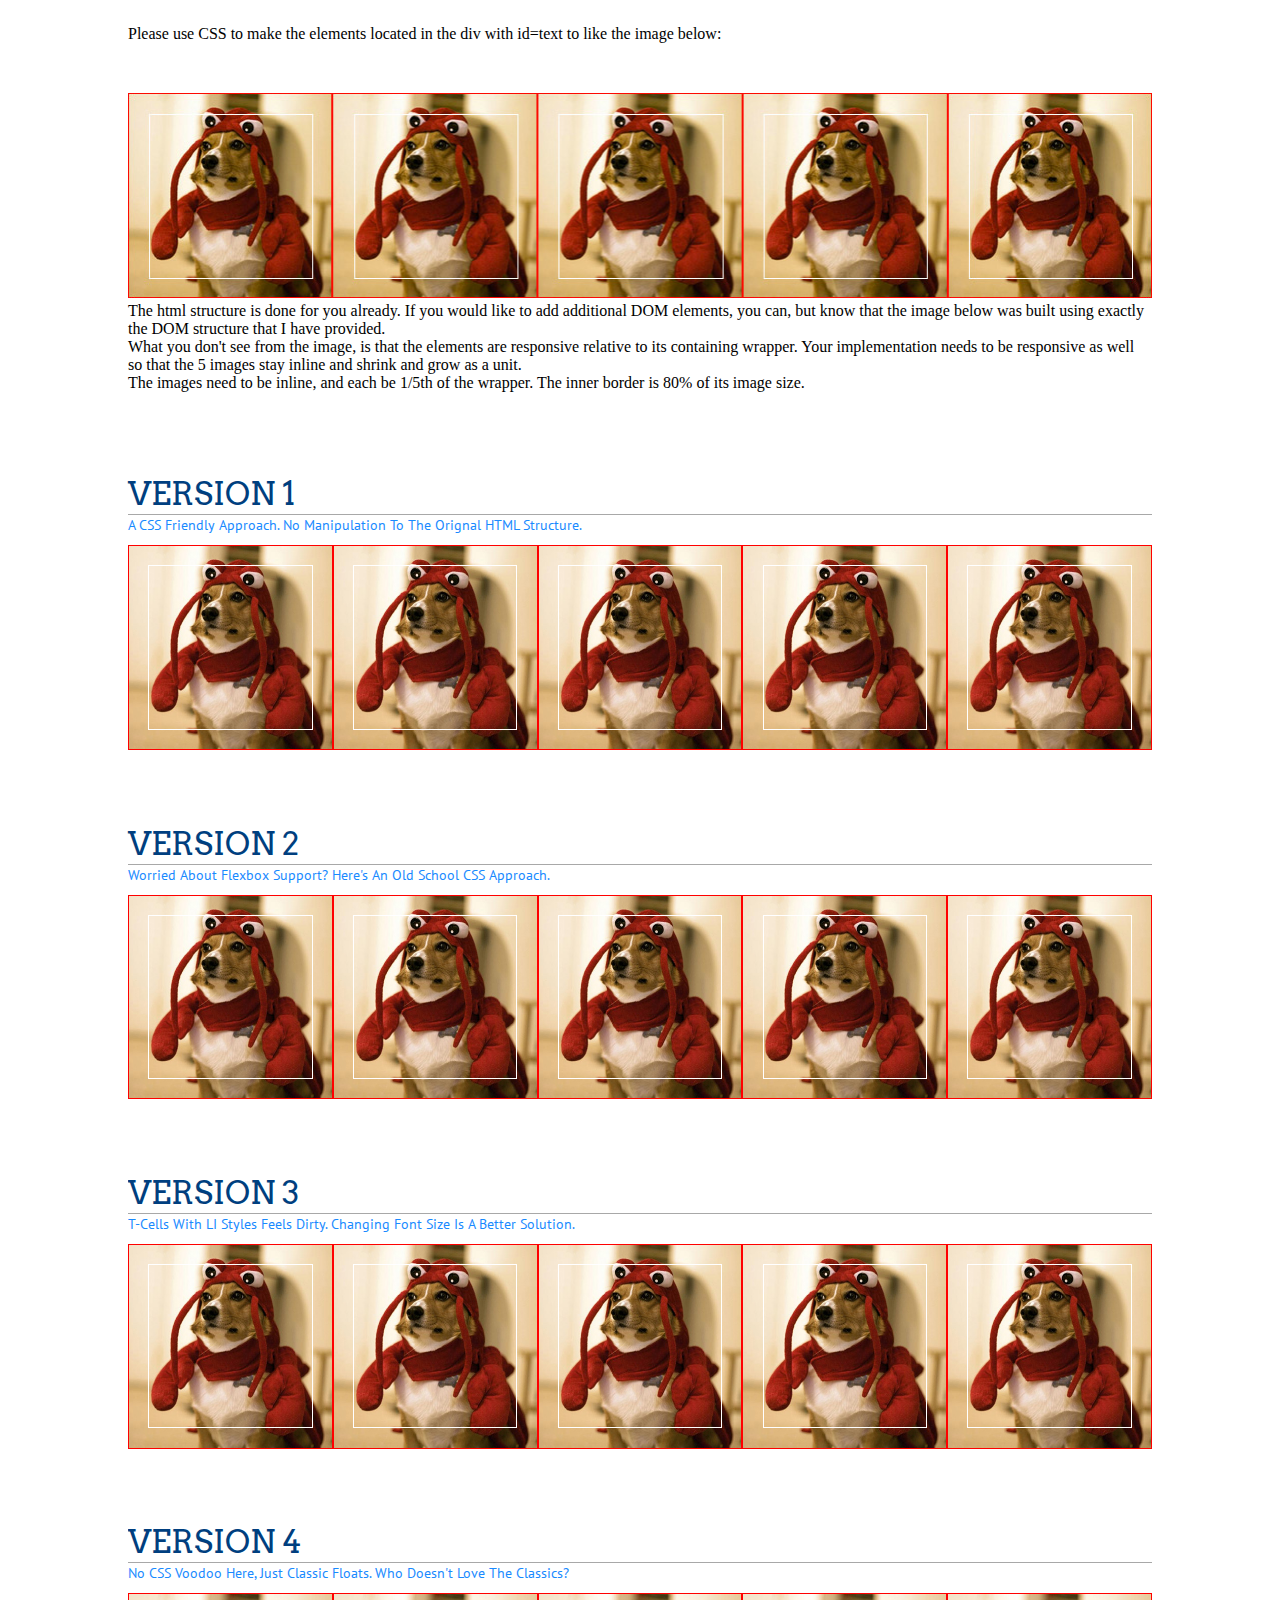
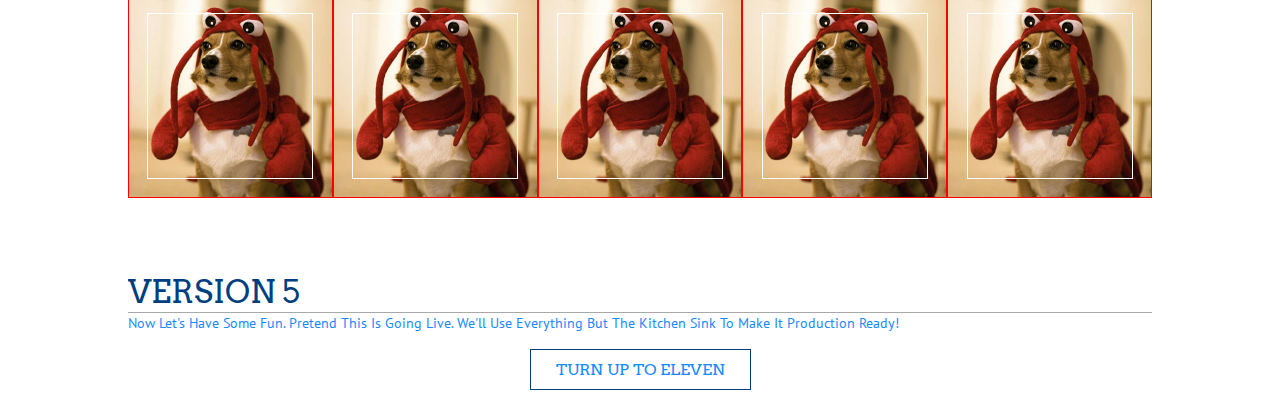
<file: index.html>
<!DOCTYPE html>
<html>
<head>
	<meta charset="utf-8">
	<meta http-equiv="X-UA-Compatible" content="IE=edge,chrome=1">
	<meta name="author" content="">
	<meta name="description" content="The cutest CSS test ever created!">
	<meta name="viewport" content="width=device-width, initial-scale=1">

	<!-- Fonts For A Little Extra Goodness -->
	<link href='https://fonts.googleapis.com/css?family=Arvo:400' rel='stylesheet' type='text/css'>
	<link href='https://fonts.googleapis.com/css?family=PT+Sans:400italic' rel='stylesheet' type='text/css'>

	<link rel="stylesheet" href="static/css/base.css">

	<title>CORGI LOBSTER</title>

</head>

<body>

	<div class="wrapper">

    <p>Please use CSS to make the elements located in the div with id=text to like the image below:</p>

    <div class="example"><img alt="Lobster Dog solution" src="static/img/example.jpg"/></div>

    <p>The html structure is done for you already. If you would like to add additional DOM elements, you can, but know that the image below was built using exactly the DOM structure that I have provided.</p>

    <p>What you don't see from the image, is that the elements are responsive relative to its containing wrapper. Your implementation needs to be responsive as well so that the 5 images stay inline and shrink and grow as a unit.</p>

    <p>The images need to be inline, and each be 1/5th of the wrapper. The inner border is 80% of its image size.</p>
		<br>

		<!-- VERSION 1 Block -->
		<h2 class="version--title">Version 1</h2>
		<h6 class="version--caption">A CSS friendly approach. No manipulation to the orignal HTML structure.</h6>

    <div id="test">
			<ul>
				<li><img alt="Lobster Dog" src="static/img/lobster-dog.jpg"/></li>
				<li><img alt="Lobster Dog" src="static/img/lobster-dog.jpg"/></li>
				<li><img alt="Lobster Dog" src="static/img/lobster-dog.jpg"/></li>
				<li><img alt="Lobster Dog" src="static/img/lobster-dog.jpg"/></li>
				<li><img alt="Lobster Dog" src="static/img/lobster-dog.jpg"/></li>
			</ul>
		</div>
		<!-- Block End -->

		<!-- VERSION 2 Block -->
		<h2 class="version--title">Version 2</h2>
		<h6 class="version--caption">Worried about flexbox support? Here's an old school CSS approach.</h6>

		<div id="test2">
			<ul>
				<li><img alt="Lobster Dog" src="static/img/lobster-dog.jpg"/></li>
				<li><img alt="Lobster Dog" src="static/img/lobster-dog.jpg"/></li>
				<li><img alt="Lobster Dog" src="static/img/lobster-dog.jpg"/></li>
				<li><img alt="Lobster Dog" src="static/img/lobster-dog.jpg"/></li>
				<li><img alt="Lobster Dog" src="static/img/lobster-dog.jpg"/></li>
			</ul>
		</div>
		<!-- Block End -->

		<!-- VERSION 3 Block -->
		<h2 class="version--title">Version 3</h2>
		<h6 class="version--caption">T-Cells with LI styles feels dirty. Changing font size is a better solution.</h6>

		<div id="test3">
			<ul>
				<li><img alt="Lobster Dog" src="static/img/lobster-dog.jpg"/></li>
				<li><img alt="Lobster Dog" src="static/img/lobster-dog.jpg"/></li>
				<li><img alt="Lobster Dog" src="static/img/lobster-dog.jpg"/></li>
				<li><img alt="Lobster Dog" src="static/img/lobster-dog.jpg"/></li>
				<li><img alt="Lobster Dog" src="static/img/lobster-dog.jpg"/></li>
			</ul>
		</div>
		<!-- Block End -->

		<!-- VERSION 4 Block -->
		<h2 class="version--title">Version 4</h2>
		<h6 class="version--caption">No CSS voodoo here, just classic floats. Who doesn't love the classics?</h6>

		<div id="test4">
			<ul>
				<li><img alt="Lobster Dog" src="static/img/lobster-dog.jpg"/></li>
				<li><img alt="Lobster Dog" src="static/img/lobster-dog.jpg"/></li>
				<li><img alt="Lobster Dog" src="static/img/lobster-dog.jpg"/></li>
				<li><img alt="Lobster Dog" src="static/img/lobster-dog.jpg"/></li>
				<li><img alt="Lobster Dog" src="static/img/lobster-dog.jpg"/></li>
			</ul>
		</div>
		<!-- Block End -->

		<!-- VERSION 5 Block -->
		<h2 class="version--title">Version 5</h2>
		<h6 class="version--caption">Now let's have some fun. Pretend this is going live. We'll use everything but the kitchen sink to make it production ready!</h6>
			<div class="version--context">
				<button type="button" onclick="location.href='optimizedVer.html';">
					<span>Turn Up To Eleven</span>
				</button>
			</div>
		<!-- Block End -->



	</div>

</body>

</html>
</file>
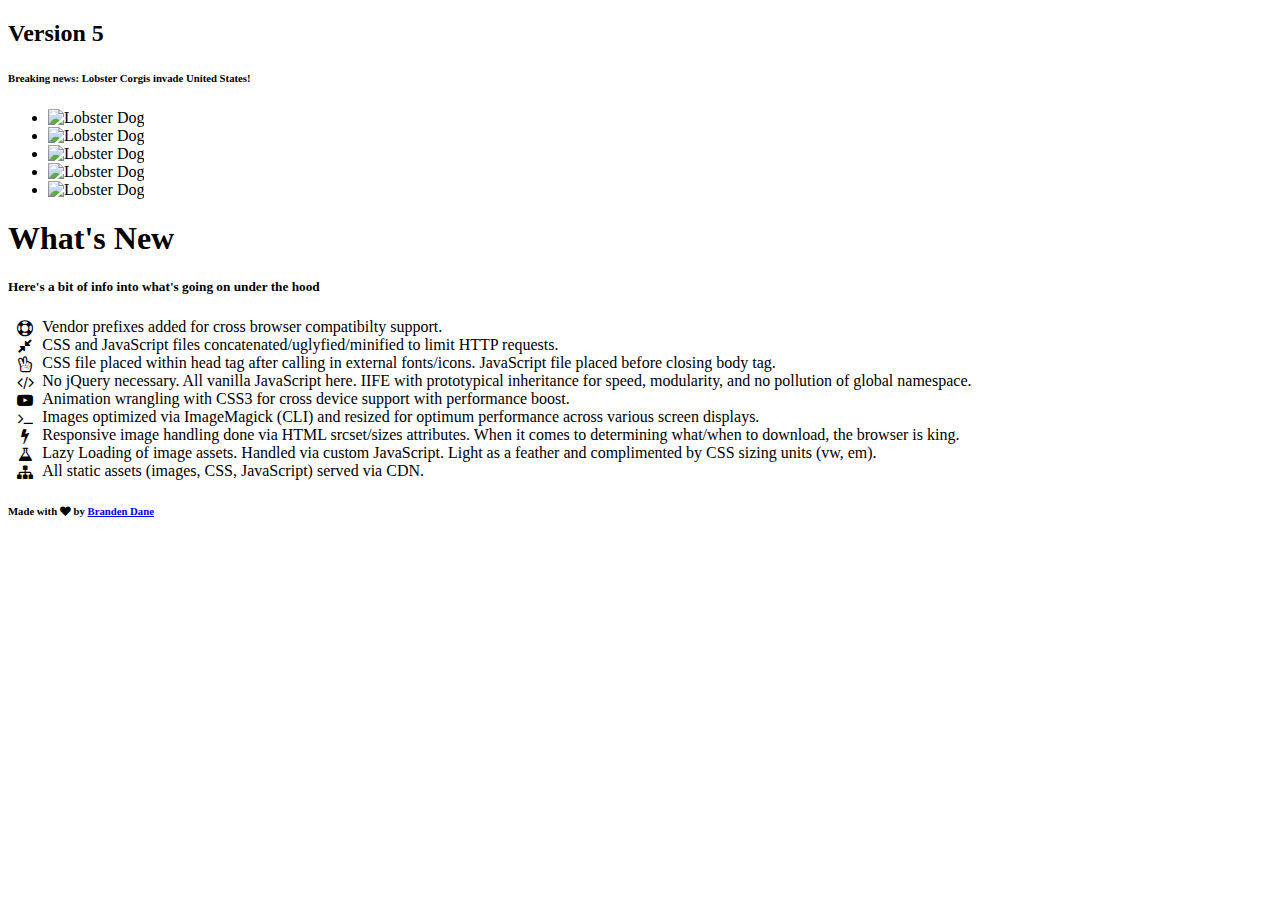
<file: optimizedVer.html>
<!DOCTYPE html>
<html>
<head>
    <meta charset="utf-8">
    <meta content="IE=edge,chrome=1" http-equiv="X-UA-Compatible">
    <meta content="Branden Dane" name="author">
    <meta content="The cutest CSS test ever created!" name="description">
    <meta content="width=device-width, initial-scale=1" name="viewport">
    <title>Lobster Dog</title>
    <link href='https://fonts.googleapis.com/css?family=Arvo:400' rel=
    'stylesheet' type='text/css'>
    <link href='https://fonts.googleapis.com/css?family=PT+Sans:400,400italic'
    rel='stylesheet' type='text/css'>
    <link href=
    "https://maxcdn.bootstrapcdn.com/font-awesome/4.5.0/css/font-awesome.min.css"
    rel="stylesheet">
    <link href=
    "https://s3-us-west-2.amazonaws.com/danetheory/BornGroup/styles/optimized.min.css"
    rel="stylesheet">
</head>
<body>
    <div class="wrapper">
        <h2 class="version--title">Version 5</h2>
        <h6 class="version--caption">Breaking news: Lobster Corgis invade
        United States!</h6>
        <div id="test5">
            <ul>
                <li><img alt="Lobster Dog" data-source="" data-sourceset=
                "https://s3-us-west-2.amazonaws.com/danetheory/BornGroup/images/lobster-dogOpti__small__73px.jpg 73w, https://s3-us-west-2.amazonaws.com/danetheory/BornGroup/images/lobster-dogOpti__med__100px.jpg 100w, https://s3-us-west-2.amazonaws.com/danetheory/BornGroup/images/lobster-dogOpti__med__125px.jpg 125w, https://s3-us-west-2.amazonaws.com/danetheory/BornGroup/images/lobster-dogOpti__med__150px.jpg 150w, https://s3-us-west-2.amazonaws.com/danetheory/BornGroup/images/lobster-dogOpti__med__175px.jpg 175w, https://s3-us-west-2.amazonaws.com/danetheory/BornGroup/images/lobster-dogOpti__large__205px.jpg 205w"
                sizes="20vw"></li>
                <li><img alt="Lobster Dog" data-source="" data-sourceset=
                "https://s3-us-west-2.amazonaws.com/danetheory/BornGroup/images/lobster-dogOpti__small__73px.jpg 73w, https://s3-us-west-2.amazonaws.com/danetheory/BornGroup/images/lobster-dogOpti__med__100px.jpg 100w, https://s3-us-west-2.amazonaws.com/danetheory/BornGroup/images/lobster-dogOpti__med__125px.jpg 125w, https://s3-us-west-2.amazonaws.com/danetheory/BornGroup/images/lobster-dogOpti__med__150px.jpg 150w, https://s3-us-west-2.amazonaws.com/danetheory/BornGroup/images/lobster-dogOpti__med__175px.jpg 175w, https://s3-us-west-2.amazonaws.com/danetheory/BornGroup/images/lobster-dogOpti__large__205px.jpg 205w"
                sizes="20vw"></li>
                <li><img alt="Lobster Dog" data-source="" data-sourceset=
                "https://s3-us-west-2.amazonaws.com/danetheory/BornGroup/images/lobster-dogOpti__small__73px.jpg 73w, https://s3-us-west-2.amazonaws.com/danetheory/BornGroup/images/lobster-dogOpti__med__100px.jpg 100w, https://s3-us-west-2.amazonaws.com/danetheory/BornGroup/images/lobster-dogOpti__med__125px.jpg 125w, https://s3-us-west-2.amazonaws.com/danetheory/BornGroup/images/lobster-dogOpti__med__150px.jpg 150w, https://s3-us-west-2.amazonaws.com/danetheory/BornGroup/images/lobster-dogOpti__med__175px.jpg 175w, https://s3-us-west-2.amazonaws.com/danetheory/BornGroup/images/lobster-dogOpti__large__205px.jpg 205w"
                sizes="20vw"></li>
                <li><img alt="Lobster Dog" data-source="" data-sourceset=
                "https://s3-us-west-2.amazonaws.com/danetheory/BornGroup/images/lobster-dogOpti__small__73px.jpg 73w, https://s3-us-west-2.amazonaws.com/danetheory/BornGroup/images/lobster-dogOpti__med__100px.jpg 100w, https://s3-us-west-2.amazonaws.com/danetheory/BornGroup/images/lobster-dogOpti__med__125px.jpg 125w, https://s3-us-west-2.amazonaws.com/danetheory/BornGroup/images/lobster-dogOpti__med__150px.jpg 150w, https://s3-us-west-2.amazonaws.com/danetheory/BornGroup/images/lobster-dogOpti__med__175px.jpg 175w, https://s3-us-west-2.amazonaws.com/danetheory/BornGroup/images/lobster-dogOpti__large__205px.jpg 205w"
                sizes="20vw"></li>
                <li><img alt="Lobster Dog" data-source="" data-sourceset=
                "https://s3-us-west-2.amazonaws.com/danetheory/BornGroup/images/lobster-dogOpti__small__73px.jpg 73w, https://s3-us-west-2.amazonaws.com/danetheory/BornGroup/images/lobster-dogOpti__med__100px.jpg 100w, https://s3-us-west-2.amazonaws.com/danetheory/BornGroup/images/lobster-dogOpti__med__125px.jpg 125w, https://s3-us-west-2.amazonaws.com/danetheory/BornGroup/images/lobster-dogOpti__med__150px.jpg 150w, https://s3-us-west-2.amazonaws.com/danetheory/BornGroup/images/lobster-dogOpti__med__175px.jpg 175w, https://s3-us-west-2.amazonaws.com/danetheory/BornGroup/images/lobster-dogOpti__large__205px.jpg 205w"
                sizes="20vw"></li>
            </ul>
        </div>
        <div class="info--wrapper">
            <h1 class="info--title">What's New</h1>
            <h5 class="info--caption">Here's a bit of info into what's going on
            under the hood</h5>
            <ul class="fa-ul">
                <li><i class="fa-li fa fa-life-ring"></i>Vendor prefixes added
                for cross browser compatibilty support.</li>
                <li><i class="fa-li fa fa-compress"></i>CSS and JavaScript
                files concatenated/uglyfied/minified to limit HTTP
                requests.</li>
                <li><i class="fa-li fa fa-hand-peace-o"></i>CSS file placed
                within head tag after calling in external fonts/icons.
                JavaScript file placed before closing body tag.</li>
                <li><i class="fa-li fa fa-code"></i>No jQuery necessary. All
                vanilla JavaScript here. IIFE with prototypical inheritance for
                speed, modularity, and no pollution of global namespace.</li>
                <li><i class="fa-li fa fa-youtube-play"></i>Animation wrangling
                with CSS3 for cross device support with performance boost.</li>
                <li><i class="fa-li fa fa-terminal"></i>Images optimized via
                ImageMagick (CLI) and resized for optimum performance across
                various screen displays.</li>
                <li><i class="fa-li fa fa-bolt"></i>Responsive image handling
                done via HTML srcset/sizes attributes. When it comes to
                determining what/when to download, the browser is king.</li>
                <li><i class="fa-li fa fa-flask"></i>Lazy Loading of image
                assets. Handled via custom JavaScript. Light as a feather and
                complimented by CSS sizing units (vw, em).</li>
                <li><i class="fa-li fa fa-sitemap"></i>All static assets
                (images, CSS, JavaScript) served via CDN.</li>
            </ul>
        </div>
    </div>
    <footer>
        <div class="creator">
            <h6>Made with <i class="fa fa-heart"></i> by <a href=
            "http://DaneTheory.com/" target="_blank">Branden Dane</a> </h6>
        </div>
    </footer>
    <script src=
    "https://s3-us-west-2.amazonaws.com/danetheory/BornGroup/scripts/scripts.min.js">
    </script>
</body>
</html>
</file>
<file: static/css/base.css>
/* reset */
html, body, div, span, object, iframe, h1, h2, h3, h4, h5, h6, p, blockquote, pre, a, abbr, address, cite, code, em, img, small, strong, sub, sup, dl, dt, dd, ol, ul, li, fieldset, form, legend, label, input, textarea, select, button, table, caption, thead, tbody, tfoot, tr, th, td { border: none; font-size: 100%; margin: 0; outline: 0; padding: 0; }
article, aside, details, figcaption, figure, footer, header, hgroup, nav, section, audio, canvas, video { display: block; }
h1, h2, h3, h4, h5, h6 { line-height: normal; font-weight: normal; }
address, cite, code, em, strong { font-style: normal; font-weight: normal; }
ol, ul { list-style: none; }
table { border-collapse: collapse; border-spacing: 0; }
input, textarea, select, button { display: block; resize: none; }
html { height: 100%; }

/* clearfixes */
.clear:after,
ul:after { clear: both; content: ""; display: block; height: 0; visibility: hidden; }

* { -moz-box-sizing: border-box; -webkit-box-sizing: border-box; box-sizing: border-box; }

#test, #test2, #test3, #test4, #test5 {
  margin: 0.6em 0;
}

/* Globals */
html {
  -webkit-font-smoothing: antialiased;
}

/* styles */
.wrapper {
	margin: 25px auto;
	max-width: 1024px;
	position: relative;
	width: 93.75%;
}

.example {
	margin-top: 50px;
	text-align: center;
}

.example img {
  width: 100%;
}

/* Put your solution BELOW
===========================*/

/* Non-Essential For This Challenge, Snazzy Stylins' */
h2.version--title {
  display: inline-block;
  margin-top: 2em;
  font-family: 'Arvo', serif;
  font-size: 2em;
  color: #003F7F;
  text-transform: uppercase;
}

h6.version--caption {
  display: block;
  font-family: 'PT Sans', sans-serif;
  font-size: 0.85em;
  color: #198AFF;
  text-transform: capitalize;
  border-top: 1px solid rgba(63, 63, 63, 0.45);
  line-height: 1.5;
}



/* VERSION ONE */
#test ul {
    display: flex;
}

#test li {
    position: relative;
    border: 1px solid red;
}

#test li:before {
  content: '';
  position: absolute;
  top: 0;
  left: 0;
  right: 0;
  bottom: 0;
  width: 80%;
  height: 80%;
  margin: auto;
  border: 1px solid white;
}

#test img {
    display: block;
    width: 100%;
}

/* VERSION ONE */
#test ul {
    display: flex;
}

#test li {
    position: relative;
    border: 1px solid red;
}

#test li:before {
  content: '';
  position: absolute;
  top: 0;
  left: 0;
  right: 0;
  bottom: 0;
  width: 80%;
  height: 80%;
  margin: auto;
  border: 1px solid white;
}

#test img {
    display: block;
    width: 100%;
}


/* VERSION TWO */
#test2 li {
  position: relative;
  display: table-cell;
  border: 1px solid red;
}

#test2 li:before {
  content: '';
  position: absolute;
  top: 0;
  left: 0;
  right: 0;
  bottom: 0;
  width: 80%;
  height: 80%;
  margin: auto;
  border: 1px solid white;
}

#test2 img {
  display: list-item;
  width: 100%;
}


/* VERSION THREE */
#test3 ul {
    font-size: 0;
}

#test3 li {
    position: relative;
    border: 1px solid red;
    display: table-cell;
}

#test3 li:before {
  content: '';
  position: absolute;
  top: 0;
  left: 0;
  right: 0;
  bottom: 0;
  width: 80%;
  height: 80%;
  margin: auto;
  border: 1px solid white;
}

#test3 img {
    width: 100%;
}


/* VERSION FOUR */
#test4 li {
  position: relative;
  float: left;
  width: 20%;
}

#test4 li:after {
  content: '';
  position: absolute;
  top: 0;
  left: 0;
  right: 0;
  bottom: 0;
  width: 80%;
  height: 80%;
  margin: auto;
  border: 1px solid white;
}

#test4 img {
  float: left;
  width: 100%;
  border: 1px solid red;
}


/* VERSION FIVE */
#test5 ul {
    display: flex;
}

#test5 li {
    position: relative;
    border: 1px solid red;
}

#test5 li:before {
  content: '';
  position: absolute;
  top: 0;
  left: 0;
  right: 0;
  bottom: 0;
  width: 80%;
  height: 80%;
  margin: auto;
  border: 1px solid white;
}

#test5 img {
    display: block;
    width: 100%;
}

#test5 button {
    display: inline-block;
}


/* Stylins' For Version 5's Extra DOM Els */
.version--context {
    text-align: center;
    margin-top: 1em;
    margin-bottom: 2em;
}

.version--context button {
    display: inline-block;
    cursor: pointer;
    padding: 10px 25px;
    background: linear-gradient(to bottom, rgba(255, 255, 255, 0) 0%, rgba(255, 255, 255, 0) 50%, rgba(25, 138, 255, 0.5) 51%, #198aff 100%);
    background-size: 200% 200%;
    border: 1px solid #003F7F;
    outline: none;
    font-size: 1em;
    text-transform: uppercase;
    font-family: 'Arvo', serif;
    color: #198AFF;
    transition: background-position 225ms ease-in 300ms;
}

.version--context button::before, .version--context button::after {
  content: '';
  height: 50%;
  width: 1px;
  background: #FFFFFF;
  display: block;
  position: absolute;
  transition: transform 225ms linear 300ms;
}

.version--context button::before {
  bottom: 0;
  left: -1px;
}

.version--context button::after {
  top: 0;
  right: -1px;
}

.version--context span {
  position: relative;
  overflow: hidden;
  transition: color 0s linear 400ms;
}

.version--context span::after {
  content: 'Turn Up To Eleven';
  position: absolute;
  top: 0;
  left: 0;
  color: #19ff8e;
  display: block;
  opacity: 0;
  transform: translateY(100%);
  transition: transform 200ms linear 400ms, opacity 0s linear 475ms;
}

.version--context button:hover, .version--context button:focus {
  background-position: 0% 200%;
  cursor: pointer;
}

.version--context button:hover::before, .version--context button:focus::before {
  transform: translateY(105%);
}

.version--context button:hover::after, .version--context button:focus::after {
  transform: translateY(-105%);
}

.version--context button:hover span, .version--context button:focus span {
  color: #FFFFFF;
}

.version--context button:hover span::after, .version--context button:focus span::after {
  transform: translateY(0);
  opacity: 1;
  transition: transform 200ms linear 0s, opacity 0s linear 500ms;
}



/* Media Queries, Cuz Why Not? */
@media only screen
  and (min-width: 320px)
  and (max-width: 500px){

    h2.version--title {
      font-size: 1.75em;
      text-align: center;
      display: block;
    }

    h6.version--caption {
      font-size: 0.75em;
      text-align: center;
    }

}
</file>
